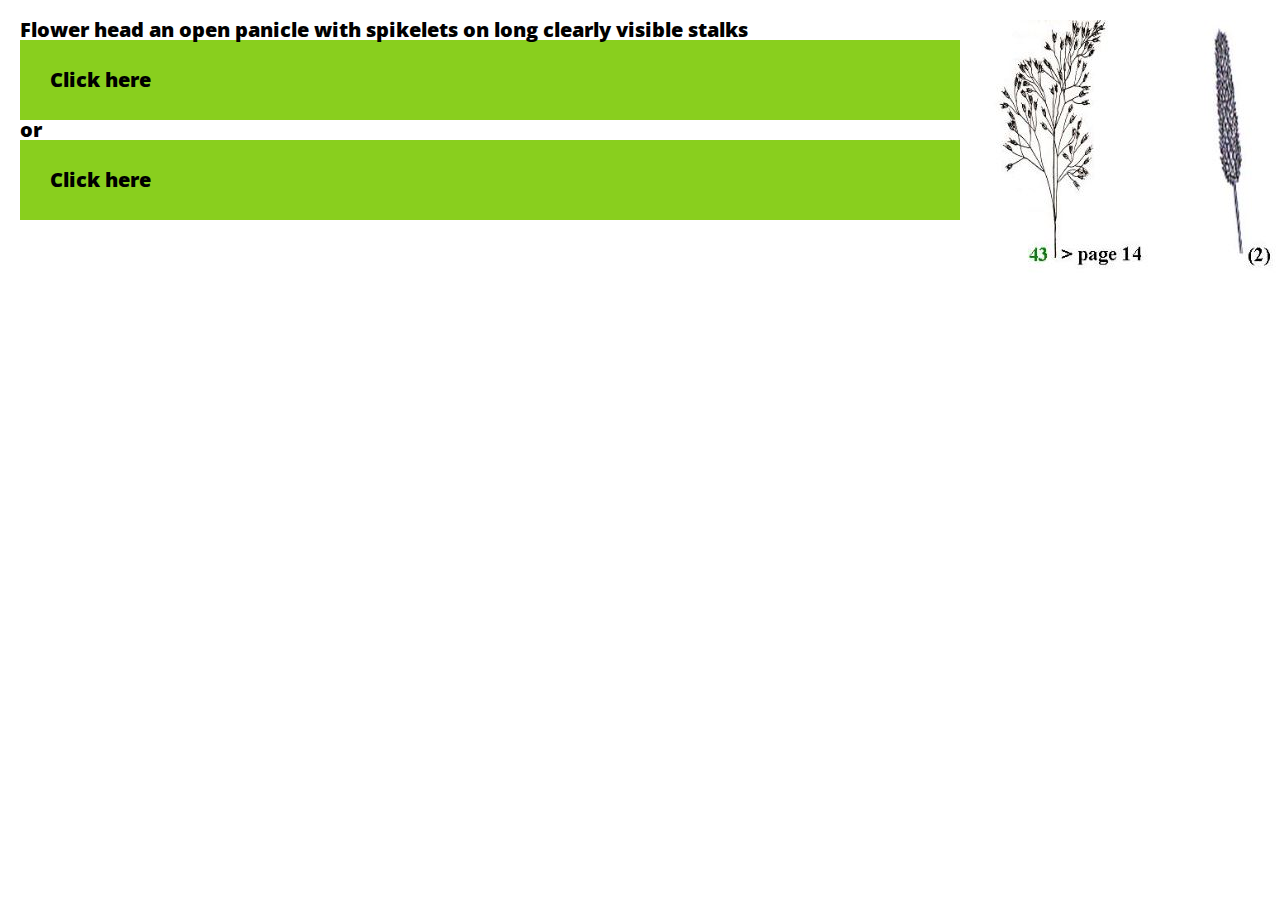
<file: index.html>
<!DOCTYPE html>
<html lang="en">

<head>
    <meta charset="UTF-8">
    <meta http-equiv="X-UA-Compatible" content="IE=edge">
    <meta name="viewport" content="width=device-width, initial-scale=1.0">
    <title>Grass Key</title>
    <link rel="stylesheet" href="grasskey.css">
    <link rel="stylesheet" href="styles.css">
    <link rel="preconnect" href="https://fonts.googleapis.com">
    <link rel="preconnect" href="https://fonts.gstatic.com" crossorigin>
    <link href="https://fonts.googleapis.com/css2?family=Open+Sans:ital,wght@1,700&display=swap" rel="stylesheet">
    <script src="grasspage.js"></script>

</head>

<body>
    <div class="inner">
        <button id="back">Back</button>
        <span class="line" id=1> Flower head an open panicle with spikelets on long clearly visible stalks <span id="click" onclick="goto(43)">Click here</span> or <span id="click" onclick="goto(2)">Click here</span>

    </span><span class="line" id=2> Flowering stem (culm) terminated by one dense elongated cluster of spikelets, the
    spikelets appearing to be stalkless or only with very short stalks (pedicels) and attached directly to the main unbranched axis
    <span id="click" onclick="goto(5)">Click here</span> or <span id="click" onclick="goto(3)">Click here</span>
    </span><span class="line" id=3> Flowering stem culminating in a bunch of several finger-like clusters of stalkless spikelets
    <span id="click" onclick="goto(10)">Click here</span> or <span id="click" onclick="goto(4)">Click here</span>
    </span><span class="line" id=4>
    Flower head a dense spike-like panicle with one or more spikelets on short branches
    <span id="click" onclick="goto(18)">Click here</span>
    </span><span class="line" id=5> Flower head single, dense cylindrical, spike-like, with many spikelets arising from
    and crowded evenly all round the main axis (not just on one or two sides)<span id="click" onclick="goto(8)">Click here</span> or <span id="click" onclick="goto(6)">Click here</span>
    </span><span class="line" id=6> Flower head with spikelets arising in one or more rows on just one side
    of the axis
    <span id="click" onclick="goto(12)">Click here</span> or <span id="click" onclick="goto(7)">Click here</span>
    </span><span class="line" id=7> Flower head with spikelets arising on just two sides of the axis
    <span id="click" onclick="goto(28)">Click here</span>
    .
    .
    .
    </span><span class="line" id=8> Spikelets rough with large pointed glumes that completely enclose the rest of the spikelet
    and have fringes of stiff hairs. Lemmas awnless. Spikelets detach when ripe leaving glumes attached to the axis 
     <span id="species" onclick="species(this.innerText)">Phleum</span>Cat's tails or <span id="click" onclick="goto(9)">Click here</span> two common mesotrophic grassland species
    p.314-324 (Hubbard)
    DATKESTATE
    </span><span class="line" id=9> Spikelets soft, lemmas usually awned, glumes never awned, large, with fringes
    of soft hairs, and falling with the ripe spikelets  <span id="species" onclick="species(this.innerText)">Alopecurus</span>Foxtails or <span id="click" onclick="goto(26)">Click here</span>
    three common grassland/wetland and several rarer species
    p. 325 - 335 (Hubbard)
    spikelets of three species of
    Alopecurus
    </span><span class="line" id=10> Finger-like clusters of spikelets attached near to each other at base, spreading out like fingers.
    <span id="species" onclick="species(this.innerText)">Digitaria</span>and<span id="species" onclick="species(this.innerText)">Cynodon</span> or <span id="click" onclick="goto(11)">Click here</span>
    Digitaria
    alien grasses of waste ground, roadsides, alleyways and (Cynodon) sandy shores p. 368 - 371
    p. 360 - 361
    </span><span class="line" id=11> Finger-like clusters of spikelets attached with noticeable gaps at base, 
     <span id="species" onclick="species(this.innerText)">Spartina</span>and<span id="species" onclick="species(this.innerText)">Echinochloa</span>
    maritime mud flats (S) waste ground, alleyways, roadsides - bird seed aliens (E) p. 351 - 359
    p. 362 - 363
    Spartina
    
    </span><span class="line" id=12> Flower head a spike with dense clusters of spikelets tending to one side of the
    main axis. Spikelets rough, in pairs, and consisting of two kinds, outer feather-like sterile spikelets consisting of c.18 long narrow awned-bracts, obscuring normal inner ones
    <span id="species" onclick="species(this.innerText)">Cynosurus</span>Dog's tails or <span id="click" onclick="goto(13)">Click here</span>
    one rare alien the other common grassland
    p. 216-219
    </span><span class="line" id=13> Spikelets, of just one kind arising from one side of the axis in dense spike-like panicles,
    -10 flowered, the lemmas all with long terminal awns, but glumes unawned or with only very short awns 
     <span id="species" onclick="species(this.innerText)">Vulpia</span>Annual Fescues or <span id="click" onclick="goto(14)">Click here</span>
    species
    p. 154 - 161
    </span><span class="line" id=14> Annuals with 4-12 flowered ovoid spikelets of just one kind in
    two rows, singly or in small clusters on short branches, tending to one side of the axis 
    <span id="species" onclick="species(this.innerText)">Catapodium</span>Fern Grasses or <span id="click" onclick="goto(15)">Click here</span>
    C. rigidum
     common inland species, 1 local coastal species.
    C. marinum
    p. 204-207
    </span><span class="line" id=15> Perennial, flower head a spike with single-flowered, long narrow spikelets, awned at
    the tip, and in two rows on one side of the axis <span id="species" onclick="species(this.innerText)">Nardus stricta</span>Hard grass or <span id="click" onclick="goto(16)">Click here</span>
    common, acid heathland
    p. 342 - 343
    </span><span class="line" id=16> Annual, spikelets fairly fat, one flowered, and in two overlapping-rows on one side
    of the axis forming a spike-like raceme<span id="species" onclick="species(this.innerText)">Mibora minima</span>Early Sand-grass
    or <span id="click" onclick="goto(17)">Click here</span>
    Mibora
    very local, sandy soils by the sea and a few garden centres
    p. 336 - 337
    </span><span class="line" id=17> Annual, spikelets 2-6 flowered, alternating on one side of main axis
    <span id="species" onclick="species(this.innerText)">Vulpia unilateralis</span>Matgrass fescue.
    [= Nardurus maritimus]
    rare, scattered in dry grassland over chalk or limestone
    p. 162 - 163
    </span><span class="line" id=18> Spikelets 3-12 per inflorescence, plump, purplish or green, 6-12mm long, in narrow
    spike-like panicles, arranged all round the axis, ligule just a line of hairs, with tufts of hairs on either side <span id="species" onclick="species(this.innerText)">Danthonia decumbens</span>Heath Grass or <span id="click" onclick="goto(19)">Click here</span>
    [= Sieglingia decumbens ]
    TAS
    common acid heathland
    p. 350 - 351
    </span><span class="line" id=19> Spikelets crowded, more than 12 per narrow oblong spike-like panicle,
    each up to 3.5mm long, two-flowered, both lemmas with bent awn, and with tufts of hairs at the base  <span id="species" onclick="species(this.innerText)">Aira praecox</span>Early Hair-grass or <span id="click" onclick="goto(20)">Click here</span>
    small, tufted, early flowering, common heathland
    p. 258 - 259
    </span><span class="line" id=20> Spikelets numerous, compressed, hairy, long tapering, in loose spike-like panicle,
    lower glume half the length of the upper which completely encloses the florets, 3 florets, two barren and consisting of lemmas only, the third bisexual. All three bear median inserted awns, Ivs. smell of vanilla (coumarin) when crushed, and have tufts of hairs either side of blade/sheath junction <span id="species" onclick="species(this.innerText)">Anthoxathum</span>Vernal Grasses or <span id="click" onclick="goto(21)">Click here</span>
    one common grassland and one rare arable alien species
    p. 266-269
    </span><span class="line" id=21> Flower head a dense yellowish green oval to fat-cylindrical spike-like panicle,
    .0-3.5cm diam. and covered with long bristles arising from the apex of rounded, notched rough surfaced glumes of one-flowered spikelets<span id="species" onclick="species(this.innerText)">Polypogon monspeliensis</span>Annual Beard-grass or <span id="click" onclick="goto(22)">Click here</span>
    rare coastal annual of damp brackish hollows in S and SE England
    p.308 - 309
    </span><span class="line" id=22> Flower head a dense white fluffy 'bunnys-tail' of large numbers of spikelets,
    glumes and lemmas tapering to long bristles, and both covered with fluffy hairs, lemmas also awned from the back  <span id="species" onclick="species(this.innerText)">Lagurus ovatus</span>Hare's - tail or <span id="click" onclick="goto(23)">Click here</span>
    sporadic alien casual of waste ground and road verges
    p.323 - 313
    </span><span class="line" id=23> Spikelets densely packed in large numbers to form a tapered
    cylindrical panicle, spikelets long pointed and nit-like, some with long, fine bent awns <span id="species" onclick="species(this.innerText)">Gastridium ventricosum</span>Nit Grass or <span id="click" onclick="goto(24)">Click here</span>
    rare arable alien possible native particularly on calcareous soils
    p.310 - 311
    </span><span class="line" id=24> Spikelets 2-4 flowered with short hairy stalks, densely clustered and flattened
    in narrow spike-like panicle, glumes and lemmas with thin shining margins, not awned, leaves with several parallel grooves, whole plant downy<span id="species" onclick="species(this.innerText)">Koeleria</span>Crested Hair-grass and Somerset Grass or <span id="click" onclick="goto(25)">Click here</span>
    L.
    (C) widespread in dry calcareous grasslands (S) limestone in N. Somerset.
    p.241 - 243    
    </span><span class="line" id=25> Spikelets 2-3 flowered, densely clustered in ovoid, shining, bluish-violet
    spike-like 1-3cm long panicle, lemmas truncate with 5-nerves that project into short awns<span id="species" onclick="species(this.innerText)">Sesleria caerulea</span>Blue Moor-grass
    a northern grass of limestone and calcareous mica-schists
    p.226 - 227
    </span><span class="line" id=26> Spikelets one to two flowered, with one or more long bristles arising just below the spikelets
    <span id="species" onclick="species(this.innerText)">Setaria</span>Bristle-grasses or <span id="click" onclick="goto(27)">Click here</span>
     alien grasses of waste ground, arable fields, pavement cracks. Grain and bird seed origins.
    p.364 - 367
    bristles on two species
    of Setaria
    Phalaris
    </span><span class="line" id=27> Spikelets one flowered with three lemmas enclosed by the glumes,
    one normal, two vestigial and sterile, no bristles arising below the spikelets
    <span id="species" onclick="species(this.innerText)">Phalaris</span>Canary grasses
    common aquatic native and 5 aliens that are sometimes cultivated for bird seed, otherwise as naturalised weeds.
    p.271 - 273
    floret
    lemmas
    </span><span class="line" id=28> Inflorescence with one or two rows of spikelets attached by short stalks on two opposite sides of the main axis
    <span id="click" onclick="goto(30)">Click here</span> or <span id="click" onclick="goto(29)">Click here</span>
    </span><span class="line" id=29> Inflorescence unbranched with spikelets attached in two opposite rows directly to the main axis (no stalks) or in clusters of 2-3 on a common short stalk
    <span id="click" onclick="goto(31)">Click here</span>
    </span><span class="line" id=30> Spikelets arranged singly, spaced out,
    inflorescence a spike-like raceme <span id="species" onclick="species(this.innerText)">Brachypodium</span>and x Festulolium
    Brachypodium
    ZE
    x Festulolium
    one common woodland/hedgerow and one chalk grassland species (B) one common and two rarer grassland Festuca x Lolium hybrids (x F)
    um hybrides des
    B
    p
    .81-91
    p.146 - 147
    </span><span class="line" id=31> Spikelets attached singly to the main axis of the spike or raceme<span id="click" onclick="goto(33)">Click here</span> or <span id="click" onclick="goto(32)">Click here</span>
    </span><span class="line" id=32> Spikelets attached in clusters of two or threes to the main axis
        <span id="click" onclick="goto(35)">Click here</span>
    </span><span class="line" id=33> Spikelets one flowered and sunken in hollows in the thickened
    jointed axis of cylindrical spikes <span id="species" onclick="species(this.innerText)">Parapholis</span>Sea Hard-grasses or <span id="click" onclick="goto(34)">Click here</span> 2 saltmarsh species, 1 common, the other local
    p.338 - 341
    Parapholis
    </span><span class="line" id=34> Spikelets two or more flowered and pressed against the main axis or sticking out but not sunken in hollows
        <span id="click" onclick="goto(37)">Click here</span>
    
    </span><span class="line" id=35> Spikelets stalkless, clustered in pairs, alternating on opposite sides of the main axis
    and 3-6 flowered   <span id="species" onclick="species(this.innerText)">Leymus arenarius</span>Lyme Grass or <span id="click" onclick="goto(36)">Click here</span>
    SA
    
    SIS
    local on coastal dunes
    p.104 - 105
    </span><span class="line" id=36> Spikelets clustered in threes, outer spikelets (usually) sterile, central spikelet
    1 (rarely 2) flowered<span id="species" onclick="species(this.innerText)">Hordeum</span>and<span id="species" onclick="species(this.innerText)">Hordelymus</span> Barleys 3 native and several casual species of Hordeum, one native species of Hordelymus [calcareous woodland]
    p.106 - 113
    </span><span class="line" id=37> Spike with spikelets attached by their narrow edges to the main axis with the
    upper glume external and the inner glume abutting the main axis or absent.
    como
     or <span id="click" onclick="goto(38)">Click here</span>
    </span><span class="line" id=38> Spike with spikelets attached by their broad edges on to the main axis<span id="click" onclick="goto(41)">Click here</span>
    </span><span class="line" id=39> Inner glumes absent except at apex of spike <span id="species" onclick="species(this.innerText)">Lolium</span>Rye Grasses or <span id="click" onclick="goto(40)">Click here</span>
    1 very common native, 1 common introduced fodder species and 2 rare casuals.
    p.143 - 153
    x Festulolium
    try
    x Festulolium
    </span><span class="line" id=40> Inner glumes all present 
    4 representatives, 1 local and 3 rare
    p.146 - 147
    </span><span class="line" id=41> Perennials, grain tightly enclosed between
    lemma and palea <span id="species" onclick="species(this.innerText)">Elymus</span>and<span id="species" onclick="species(this.innerText)">Elytrigia</span> Couches and<span id="species" onclick="species(this.innerText)">Twitch</span>
    or <span id="click" onclick="goto(42)">Click here</span>
    1 local woodland species (Elymus), and 3 Elytrigia species, 2 coastal, 1 widespread
    p. 92 - 103
    </span><span class="line" id=42> Annuals, grain free from lemma and palea Triticum (cultivated wheats)
    p. 442
    </span><span class="line" id=43> Spikelets dumpy, nodding with florets arranged almost horizontally, and glumes hooded
     <span id="species" onclick="species(this.innerText)">Briza</span>Quaking Grasses or <span id="click" onclick="goto(44)">Click here</span>
    one common native on calcareous soils, two aliens
    p.208 - 213
    </span><span class="line" id=44> Vanilla scented when crushed, rhizomatous perennial reminiscent of Briza, with fat
    dumpy, shiny spikelets, golden-brown with a greenish purple base, 3-flowered, borne on loose open panicle. Lemmas with hairy margins. <span id="species" onclick="species(this.innerText)">Hierochloe odorata</span>Holy Grass or <span id="click" onclick="goto(45)">Click here</span> a rare northern aquatic grass
    p.264 - 265
    </span><span class="line" id=45> Spikelets elliptic, solitary or paired, nodding, glumes flushed with purple,
    spikelet axis terminated by unique club-shaped mass formed from 2-3 sterile lemmas, lodicules united <span id="species" onclick="species(this.innerText)">Melica</span>Melick Grasses or <span id="click" onclick="goto(46)">Click here</span> 2 native woodland species
    p.222 - 225
    </span><span class="line" id=46> Perennial woodland grass with open whorled panicles and unique
    fat, pointed-elliptic spikelets, florets completely enclosed by the greenish/purple glumes   <span id="species" onclick="species(this.innerText)">Milium effusum</span>Wood Millet or <span id="click" onclick="goto(47)">Click here</span>
    one native species, common in moderately dense woodland
    p.274 - 275
    B
    </span><span class="line" id=47> Densely tufted perennial with spikelets in dense globular one-sided masses, virtually
    stalkless, each with 2-5 flowers  <span id="species" onclick="species(this.innerText)">Dactylis</span>Cocksfoots or <span id="click" onclick="goto(48)">Click here</span>
    WA
    one common grassland native, and one very rare woodland alien
    p.214 - 215
    </span><span class="line" id=48> Annuals with open much branched whorled panicles, with glumes longer than the rest of
    the 1-flowered spikelets, the lemma bearing a very long terminal awn  <span id="species" onclick="species(this.innerText)">Apera</span>Silky-bеnts or <span id="click" onclick="goto(49)">Click here</span>
    one rare casual (except in Essex as common arable pest), one Breckland rarity, casual elsewhere.
    p.288 - 291
    </span><span class="line" id=49> Tall perennial grasses with tufts of hairs at base of spikelets, glumes
    longer than the rest of the spikelets, lemmas with bent basal awns, and long pointed membranous ligules<span id="click" onclick="goto(51)">Click here</span>
     or <span id="click" onclick="goto(50)">Click here</span>
    </span><span class="line" id=50> Small annual grasses with tufts of hairs at base of spikelets, glumes longer
    than the rest of the spikelets, lemmas with bent basal awns, and long pointed ligules
    <span id="species" onclick="species(this.innerText)">Aira</span>Hair-grasses (Group One) or <span id="click" onclick="goto(57)">Click here</span>
    2 native species
    p.256 - 259
    </span><span class="line" id=51> Perennials with large moderately loose panicles, tufts of long hairs at base of spikelets,
    glumes longer than the rest of the spikelets, but ligules short and blunt to rounded  <span id="species" onclick="species(this.innerText)">Calamagrostis</span>Small-reeds or <span id="click" onclick="goto(52)">Click here</span>
    4 native species, 3 in bogs, marshes and damp woods, and 1 forming pure stands in dry Breckland sands.
    p.276 - 283
    </span><span class="line" id=52> Leaves with flat or tightly rolled blades, panicles loose, glumes delicate and shining,
    lemmas with bent and twisted awns arising from the back
     <span id="species" onclick="species(this.innerText)">Deschampsia</span>Hair-grasses (Group Two) or <span id="click" onclick="goto(53)">Click here</span>
    2 common native species, 1 alpine, 1 uncommon in peaty bogs.
    p.246 - 253
    Deschamspsia cespitosa
    </span><span class="line" id=53> Leaves flat or loosely inrolled. Tall, robust, tufted plant with dense cylindrical, purplish
    panicle, pointed at both ends and up to 25cm x 3cm, anthers sterile <span id="species" onclick="species(this.innerText)">x</span>Calammophila baltica Purple Marram or <span id="click" onclick="goto(54)">Click here</span>
    Very rare, East Anglian coast, Holy Island and Ross Links (S. Cheviot).
    p.284 - 285
    </span><span class="line" id=54> Leaves with tightly rolled blades 
    
    <span id="click" onclick="goto(55)">Click here</span>
    </span><span class="line" id=55> Tall plant to 1.2m, leaves tightly rolled to 90cm long, panicle, dense cylindrical, pointed
    at both ends, up to 2.5cms diam. and 20 cm long, anthers fertile
     <span id="species" onclick="species(this.innerText)">Ammophila arenaria</span>Marram Grass or <span id="click" onclick="goto(56)">Click here</span>
    common rhizomatous sand dune plant, often planted to stabilize dunes.
    p.286 - 287
    </span><span class="line" id=56> Shorter plant, with bristle-like, tightly-rolled leaves only 0.5mm wide, lemmas bearing
    unique club-ended awns <span id="species" onclick="species(this.innerText)">Cornynephoros canescens</span>Grey Hair-grass
    a rare grass of coastal sand dune in Norfolk, Suffolk and Channel Islands
    p.254 - 265
    </span><span class="line" id=57> Ligule a line of hairs 
    <span id="click" onclick="goto(59)">Click here</span> or <span id="click" onclick="goto(58)">Click here</span>
    </span><span class="line" id=58> Ligule membranous 
    <span id="click" onclick="goto(61)">Click here</span>
    </span><span class="line" id=59> Tufted perennial forming high tussocks, ligule just a line of stiff hairs, lowest internode
    club-shaped and white in colour, spikelets loosely 1-4 flowered with purple anthers  <span id="species" onclick="species(this.innerText)">Molinia caerulea</span>Purple Moor-grass or <span id="click" onclick="goto(60)">Click here</span>
    WEWNO
    one species, common, moorland.
    p.348 - 349
    </span><span class="line" id=60> Robust perennial to 3m high, with leaves 20-60cm x 10-30mm, ligule a line of stiff hairs,
    inflorescence a fluffy head up to 40cm, spikelet axes with long hairs.
    <span id="species" onclick="species(this.innerText)">Phragmites australis</span>Common Reed
    one species, common aquatic grass forming extensive reed beds
    p.346 - 347
    </span><span class="line" id=61> Grasses with compressed, triangular, Oat-like spikelets, with one or more long bent awns, ovary hairy 
    <span id="click" onclick="goto(63)">Click here</span> or <span id="click" onclick="goto(62)">Click here</span>
    hairy ovary
    </span><span class="line" id=62> Ovary not hairy, but spikelets Oat-like, 5-7mm, yellowish in colour
    tinged with purple,  <span id="species" onclick="species(this.innerText)">Trisetum flavescens</span>Yellow Oat-grass or <span id="click" onclick="goto(66)">Click here</span>
    common, grassland, particularly on calareous soils
    p.244 - 245
    </span><span class="line" id=63> Annuals with pendulous spikelets, in the range 17-32mm long, and two long bent
    awns per spikelet (N.B. Avena sativa can be awnless) <span id="species" onclick="species(this.innerText)">Avena</span>Oats or <span id="click" onclick="goto(64)">Click here</span>
    3 introduced species, including 2 cultivated as cereals
    p.234 - 239
    </span><span class="line" id=64> Perennials, with hairy rachis and rachilla, 2-6 flowered, all lemmas with bent
    awn arising from the back  <span id="species" onclick="species(this.innerText)">Helictotrichon</span>Oat-grasses or <span id="click" onclick="goto(65)">Click here</span>
    2 common species of calcareous grassland generally, but rare in the south east
    p.228-231
    </span><span class="line" id=65> Perennial, similar to Helictotrichon, but usually only 2-flowered
    and only the lower lemma with an awn (i.e. spikelet only has single awn) <span id="species" onclick="species(this.innerText)">Arrhenatherum elatius</span>False Oat-grass
    a very common grass of verges, waste ground and grassland
    p.232-233
    </span><span class="line" id=66>
    Spikelets not triangular or Oat-like, ovary glabrous or if hairy hairs confined to a separate appendage on top of the ovary
    .<span id="click" onclick="goto(67)">Click here</span>
    </span><span class="line" id=67> Spikelets either without awns, or awns projecting less
    than half the length of the spikelet.
    
    <span id="click" onclick="goto(68)">Click here</span> or <span id="click" onclick="goto(76)">Click here</span>
    </span><span class="line" id=68> Annuals or perennials with multiply-branched, whorled open panicles bearing
    numerous small 1-flowered spikelets (to 3.5mm long) with narrow mostly sub-equal glumes that are longer than the rest of the spikelet, awns if present, borne by the lemmas and equalling or only slightly exceeding the spikelet <span id="species" onclick="species(this.innerText)">Agrostis</span>Bent Grasses or <span id="click" onclick="goto(69)">Click here</span>
    6 native grassland and wayside species, and at least 5 alien species
    O
    .
    p.292 - 305
    </span><span class="line" id=69> Similar to Agrostis, but with very dense panicles crowded with spikelets (1.2-1.7mm
    long) right to the base of the branches, and glumes markedly scabrid (x20 lens)<span id="species" onclick="species(this.innerText)">Polypogon viridis</span>Water Bent or <span id="click" onclick="goto(70)">Click here</span>
    a recent colonist now abundant at base of walls in towns and on waste ground
    .304 - 305
    </span><span class="line" id=70> Glumes longer than, and enclosing spikelets, spikelets larger (4-6mm long),
    compressed, glumes thin and papery, panicle dense, whitish-grey to pink<span id="species" onclick="species(this.innerText)">Holcus</span>Yorkshire Fog & Creeping Soft-grass or <span id="click" onclick="goto(71)">Click here</span>
    2 common grassland species
    p.260-263
    </span><span class="line" id=71> Tall perennial with rough yellowish-green spiny-margined leaves, 5-10mm wide,
    inflorescence a loose whorled panicle with rows of flattened 4-5mm rice-like, lop-sided spikelets at the ends of and on just one side of the branches, seldom fully emerging from its leaf sheath in this country. Glumes missing <span id="species" onclick="species(this.innerText)">Leersia oryzoides</span>Cut Grass or Rice Grass or <span id="click" onclick="goto(72)">Click here</span>
    lemma
    palea
    vestigial glumes
    a very rare southern grass of brooks and streams from Dorset to Hants, Sussex and Surrey
    p.344 - 345
    
</span><span class="line" id=72>
    Spikelets ovate to oblong in loose whorled panicles, glumes and lemmas unawned, ovate, keeled on the back and shortly pointed, lodicules two
    <span id="species" onclick="species(this.innerText)">Poa</span>Meadow-grasses
    
    .
    A
    
     common grassland, waste ground and woodland, and 7 rare species
    p.164 - 193
    </span><span class="line" id=73>
    Spikelets and panicles similar to Poa but spikelets more oblong and glumes plus lemmas rounded on the back (unkeeled), and more rounded apically,
    on the back lunkened and more po lodicules two, leaf sheaths open <span id="species" onclick="species(this.innerText)">Puccinellia</span>Salt-marsh Grasses or <span id="click" onclick="goto(74)">Click here</span>
    grasses of salt marshes and brackish mud, 5 species
    p.194 - 203
    </span><span class="line" id=74>
    Spikelets similar to Puccinellia, but longer, with more florets, lodicules fused together and leaf sheaths tubular almost to the apex, [though may split open later) glumes ovoid, rounded/shortly pointed at apex  <span id="species" onclick="species(this.innerText)">Glyceria</span>Sweet-grasses or <span id="click" onclick="goto(75)">Click here</span>
    three common species and one hybrid, freshwater streams, rivers, ponds and ditches
    p.114 - 123
    </span><span class="line" id=75>
    Creeping stoloniferous Poa-like perennial with loose panicles of alternating halfwhorls each of 3-5 semi-erect branches bearing clusters of 3-5mm, 1-3 flowered spikelets. Glumes rounded, membranous, tinged with green and purple and very short compared with the florets<span id="species" onclick="species(this.innerText)">Catabrosa aquatica</span>Water Whorl-grass or <span id="click" onclick="goto(76)">Click here</span>
    now a rare grass of cattle trampled margins of streams and ponds
    p. 220-221
    OVO
    p. 220 - 221
    </span><span class="line" id=76>
    Spikelets with awned lemmas, annuals to biennials, without sterile shoots, or rhizomes at flowering time, ovary with hairy terminal appendage. Bromes [sections one and two]
    <span id="click" onclick="goto(78)">Click here</span> or <span id="click" onclick="goto(77)">Click here</span>
    hairy terminal appendage
    
    </span><span class="line" id=77>
    Spikelets with or without awned lemmas, perennials with sterile shoots, and often rhizomes at flowering time, ovary with or without hairy terminal appendage <span id="click" onclick="goto(80)">Click here</span> or<span id="click" onclick="goto(89)">Click here</span>
</span><span class="line" id=78>
    Spikelets long-awned and wedge-shaped, including the awns appearing widest at their tips, glumes subulate to narrowly lanceolate, lower with 1-3 veins. Paleas keeled and hairy <span id="species" onclick="species(this.innerText)">Anisantha</span>Bromes [section one] or <span id="click" onclick="goto(79)">Click here</span> one common native and 5 alien casuals
    p.60 - 67
    </span><span class="line" id=79>
    Spikelets awned with shortly to narrowly ovoid spikelets, tapering towards the apex, glumes ovate, shortly pointed, lower with 3-7 veins<span id="species" onclick="species(this.innerText)">Bromus</span>Bromes (section two]
    3 native grassland, 6 casual aliens of arable and waste ground
    p.74 - 87
    </span><span class="line" id=80>
    Perennials, with spikelets less than 15mm (excluding awns), narrowed to apex, lemmas less than 9mm, ovary without hairy terminal appendage, but apex of ovary/grain hairy in a few species<span id="species" onclick="species(this.innerText)">Fescues</span>[section one] 84 or <span id="click" onclick="goto(81)">Click here</span>
    </span><span class="line" id=81>
    Tufted perennials without rhizomes, spikelets similar to Bromus but lemmas markedly keeled and flattened, ovary with hairy terminal appendage, spikelets more than 15mm lemmas more than 8mm<span id="species" onclick="species(this.innerText)">Ceratochloa</span>Bromes (section three or <span id="click" onclick="goto(82)">Click here</span>
    SCO
    5 alien casual/naturalized species
    p. 71 bottom of page
</span><span class="line" id=82>
    Perennials with long or short rhizomes, spikelets narrowly oblong, more than 15mm (excluding awns), some species with, some without awns, glumes lanceolate, lower 1-3 veined, lemmas more than 8mm ovary with hairy terminal appendage <span id="species" onclick="species(this.innerText)">Bromopsis</span>Bromes (section four) or <span id="click" onclick="goto(83)">Click here</span>
    2 natives woodland, 1 native chalk grassland, 1 naturalized species
    p.68 - 73
    </span><span class="line" id=83> Leaf blades of both tillers and culms flat, 3 to 8mm or more wide,
    and with long pointed auricles, apex of ovary/grain without hairs<span id="species" onclick="species(this.innerText)">Festuca</span>[Fescues Section One = Schedonorus]
    2 common grassland species, 1 woodland and shady hedgerows.
    p.140 - 145
    Festuca pratensis
    </span><span class="line" id=84> Leaf blades of both tillers and culms flat, 4-14mm wide, but without auricles
    apex of ovary/grain hairy<span id="species" onclick="species(this.innerText)">Festuca altissima</span>Reed or Wood Fescue or <span id="click" onclick="goto(85)">Click here</span>
    rare damp woods, N W Britain, E. Sussex and S W Ireland.
    p.124 - 125
    </span><span class="line" id=85> Perennials with leaf blades of tillers bristle-like, but those of culms flat
    apex of ovary/grain hairy <span id="species" onclick="species(this.innerText)">Festuca heterophylla</span>Various-leaved Fescue or <span id="click" onclick="goto(86)">Click here</span>
    thinly scattered introduction, mainly in woodland
    p. 132 - 133
    </span><span class="line" id=86> Perennials with leaf blades of tillers folded longitudinally and bristle-like (or sometmes flat),
    culm leaves flat (or sometimes bristle-like), apex of ovary/grain without hairs<span id="species" onclick="species(this.innerText)">Festuca</span>[Fescues Sections Two and Three] 87
    </span><span class="line" id=87> Young tiller leaves with cylindrical sheaths, edges fused almost to top,
    new tillers tend to cut horizontally through old sheaths (extravaginal), auricles vestigial Festuca [Fescues Section Two - rubra aggregate) or <span id="click" onclick="goto(88)">Click here</span>
    CR
    www.
    1 widely distributed species, 1 on coastal shingle, 9 subspecies between them
    p. 134 - 141
    Tiller diagrams, modified from Stace et al, 1992. Watsonia 19: 107-112. (with permission).
    </span><span class="line" id=88> Young tiller leaves with spirally inserted sheaths, with edges overlapping,
    all tillers arising upwards inside existing sheaths without perforating them (intravaginal) auricles small but pointed<span id="species" onclick="species(this.innerText)">Festuca</span>[Fescues Section Three - ovina aggregate]
    cm
    2 common species, 4 rare natives, 1 alien.
    Festuca ovina
    p. 126 - 129
    </span><span class="line" id=89> Annuals, lemmas with long terminal awns, without hairy appendages to the ovaries,
    Glumes very unequal, lower mostly three-quarters length of upper, leaf blades flat, sheaths spirally inserted, with edges overlapping 
    <span id="species" onclick="species(this.innerText)">Vulpia</span>(annual Fescues) [Festuca ovina may key out here but it is perennial and has folded leaf blades]
    rica
  
   4 natives, one achaeophyte
    E
    *-</span><span
        class="line" id=0>The End</span>
    <div class="image"><img id="image" src="img/10.jpg"></div>
    <div class="mossmodal" id="mossmodal">
        <div class="modal-content">
            <div class="close">Click to close</div>
            <div class="hero" id="hero">
    
                <h2 id="title"></h2>
    
            </div>
            <div class="mosscontainer" id="mosscontainer">
                <div id="gallery">
                    </div>

    
                <div class="wiki" id="wiki">
                </div>

            </div>
            <!-- Image Modal -->
            <div id="imageModal" class="imageModal">
                <div class="prev">
                    <button id="prev" onclick="prevImage()">Previous</button>
                </div>
                <div class="next">
                    <button id="next" onclick="nextImage()">Next</button>
                </div>
                <span class="imageModalclose">&times;</span>
                <img class="imageModal-content" id="modalImage">
                <div id="caption"></div>
            </div>
        </div>
    </div>
   

            <script> oldline = 0; goto(1);
                function goto(line) {
                    document.getElementById(oldline).style.display = "none"; 
                    document.getElementById(line).style.display = "block"; 
                    if (!document.getElementById(line).dataset.back) { document.getElementById(line).dataset.back = oldline; } 
                    back = document.getElementById(line).dataset.back; intback = parseInt(back); 
                    var button = document.getElementById("back"); if (intback === 0) { button.style.visibility = "hidden"; } 
                    else { button.style.visibility = "visible"; 
                    button.setAttribute("onclick", "goto(" + back + ")"); } oldline = line; 
                    document.getElementById("image").src = "img/" + line + ".jpg ";
                    document.getElementById("image").style.visibility = "hidden";
                    document.getElementById("image").setAttribute("onload", "this.style.visibility='visible'");
                }
                function species(name) {
                    
                    getMoss(name);

                    var span = document.getElementsByClassName("close")[0];

                    document.getElementById("back").style.display = "none";
                    document.getElementById("mossmodal").style.display = "block";
       

        // When the user clicks on <span> (x), close the modal
        span.onclick = function () {
            document.getElementById("mossmodal").style.display = "none";
            document.getElementById("back").style.display = "block";
        }

        // When the user clicks anywhere outside of the modal, close it
        window.onclick = function (event) {
            if (event.target == document.getElementById("mossmodal")) {
                document.getElementById("mossmodal").style.display = "none";
                document.getElementById("back").style.display = "block";
            }
        }

    }
            </script>
</body>

</html>
</file>
<file: grasskey.css>
body, html {
    padding:0;
    margin:0;
}

button#back {
    background: white;
    color: #aaa;
    font-size: 28px;
    font-weight: bold;
    top: 0;
    position: absolute;
    right: 0;
    z-index: 2;
    padding: 6px;
}

.line {
    display: none;
    width: calc(100% - 340px);
    padding: 20px;
    text-align: justify;
    float:left;
}

span {
    line-height: 20px;
    font-size: 20px;
}

body {
    font-family: 'Open Sans', sans-serif;
}

.image {
    padding-top:20px;
    width:300px;
    height: auto;
    object-fit: cover;
    float:right;
}

span#click {
    background-color: #89cf1e;
    display: block;
    padding: 30px;
}

span#species{
    background-color: #ff2f2f;
    display: block;
    padding: 30px;
}

.mossmodal {
    display:none;
}

@media only screen and (max-width: 700px){
    .image {
        width:100%;
        height: auto;
        object-fit: cover;
    }

    .line {
        padding:0;
        display: none;
        width: 100%;
    }

    button#back {
        position: relative;
    }

  }
</file>
<file: styles.css>
body, html {padding:0;margin:0;}

body {
  overflow-y: scroll;
}

.swiper {
  width: 600px;
  height: 300px;
}

.hero {
  position:relative;
  top:0;
  width:100%;
  height:300px;
  background-repeat: no-repeat;
    background-size: cover;
    background-position: 50% 50%;
}

h1,h2,h3,button,label,select,p {
  font-family: 'Open Sans', sans-serif !important;
  font-style: italic;
  font-weight: 300;
}

span {
  font-weight: 900;
}

.mosscontainer {
  padding:10px;
}

button#prev {
  left: 0;
  position: absolute;
  top: 0;
}

button#myBtn {
    position: absolute;
    top: 0;
    left: 49%;
}

button#next {
  right: 0;
  position: absolute;
  top: 0;
}

h2#title {
  position: absolute;
  bottom: 0;
  left: 0;
  background-color: white;
  padding: 10px;
  font-size: 30px;
  margin-left: 10px;
}

.pages h3 {
  margin: 0px;
  padding: 5px;
}

.pages{
position: absolute;
    bottom: 0;
    right: 10px;
    color: black;
}

.facts span {
  float:right;
}

.facts {
  width:200px;
  position: absolute;
  right: 15px;
  background-color: #b4fab4;
  padding: 15px;
}

.facts > h3 {
  font-size:16px;
  padding:0;
  margin:3px;
  font-weight: 200;
}

/* The Modal (background) */
.modal {
    display: none; /* Hidden by default */
    position: fixed; /* Stay in place */
    z-index: 1; /* Sit on top */
    left: 0;
    top: 0;
    width: 100%; /* Full width */
    height: 100%; /* Full height */
    overflow: auto; /* Enable scroll if needed */
    background-color: rgb(0,0,0); /* Fallback color */
    background-color: rgba(0,0,0,0.4); /* Black w/ opacity */
  }
  
  /* Modal Content/Box */
  .modal-content {
    color:black;
    background-color: #efeade;
    position: absolute;
    top:0;
    padding: 20px;
    border: 1px solid #888;
    width: calc(100% - 42px);
    text-align: justify;
  }

  label,select {
    font-family: "Times New Roman";
  }
  
  /* The Close Button */
  .close {
    background: white;
    color: #aaa;
    font-size: 28px;
    font-weight: bold;
    top: 0;
    position: absolute;
    right: 0;
    z-index: 3;
    padding: 6px;
    border-style:solid;
  }
  
  .close:hover,
  .close:focus {
    color: black;
    text-decoration: none;
    cursor: pointer;
  }

  div#gallery {
    display: grid;
    width: 100%;
    grid-template-columns: repeat(auto-fill, minmax(300px, 1fr));
    gap: 44px;
}

.galleryimage {
  height: 300px;
  width: 300px;
  object-fit: cover;
  cursor: pointer;
  transition: 0.3s;
  margin:auto;
}

.galleryimage:hover {opacity: 0.7;}

/* image modal */


/* The Modal (background) */
.imageModal {
  display: none; /* Hidden by default */
  position: fixed; /* Stay in place */
  z-index: 4; /* Sit on top */
  padding-top: 50px; /* Location of the box */
  left: 0;
  top: 0;
  width: 100%; /* Full width */
  height: 100%; /* Full height */
  overflow: auto; /* Enable scroll if needed */
  background-color: rgb(0,0,0); /* Fallback color */
  background-color: rgba(0,0,0,0.9); /* Black w/ opacity */
}

/* Modal Content (image) */
.imageModal-content {
  margin: auto;
  display: block;
  width: 80%;
  max-width: 1000px;
}

/* Caption of Modal Image */
#caption {
  margin: auto;
  display: block;
  width: 80%;
  max-width: 1000px;
  text-align: center;
  color: #ccc;
  padding: 10px 0;
  height: 0px;
}

/* Add Animation */
.imageModal-content, #caption {  
  -webkit-animation-name: zoom;
  -webkit-animation-duration: 0.2s;
  animation-name: zoom;
  animation-duration: 0.2s;
}

@-webkit-keyframes zoom {
  from {-webkit-transform:scale(0)} 
  to {-webkit-transform:scale(1)}
}

@keyframes zoom {
  from {transform:scale(0)} 
  to {transform:scale(1)}
}

/* The Close Button */
.imageModalclose {
  position: absolute;
  top: 0;
  right: 50%;
  color: #f1f1f1;
  font-size: 40px;
  font-weight: bold;
  transition: 0.3s;
}

.imageModalclose:hover,
.imageModalclose:focus {
  color: #bbb;
  text-decoration: none;
  cursor: pointer;
}

/* 100% Image Width on Smaller Screens */
@media only screen and (max-width: 700px){
  .imageModal-content {
    height: 100vh;
    object-fit: cover;
    width:auto;
  }
}
</file>
